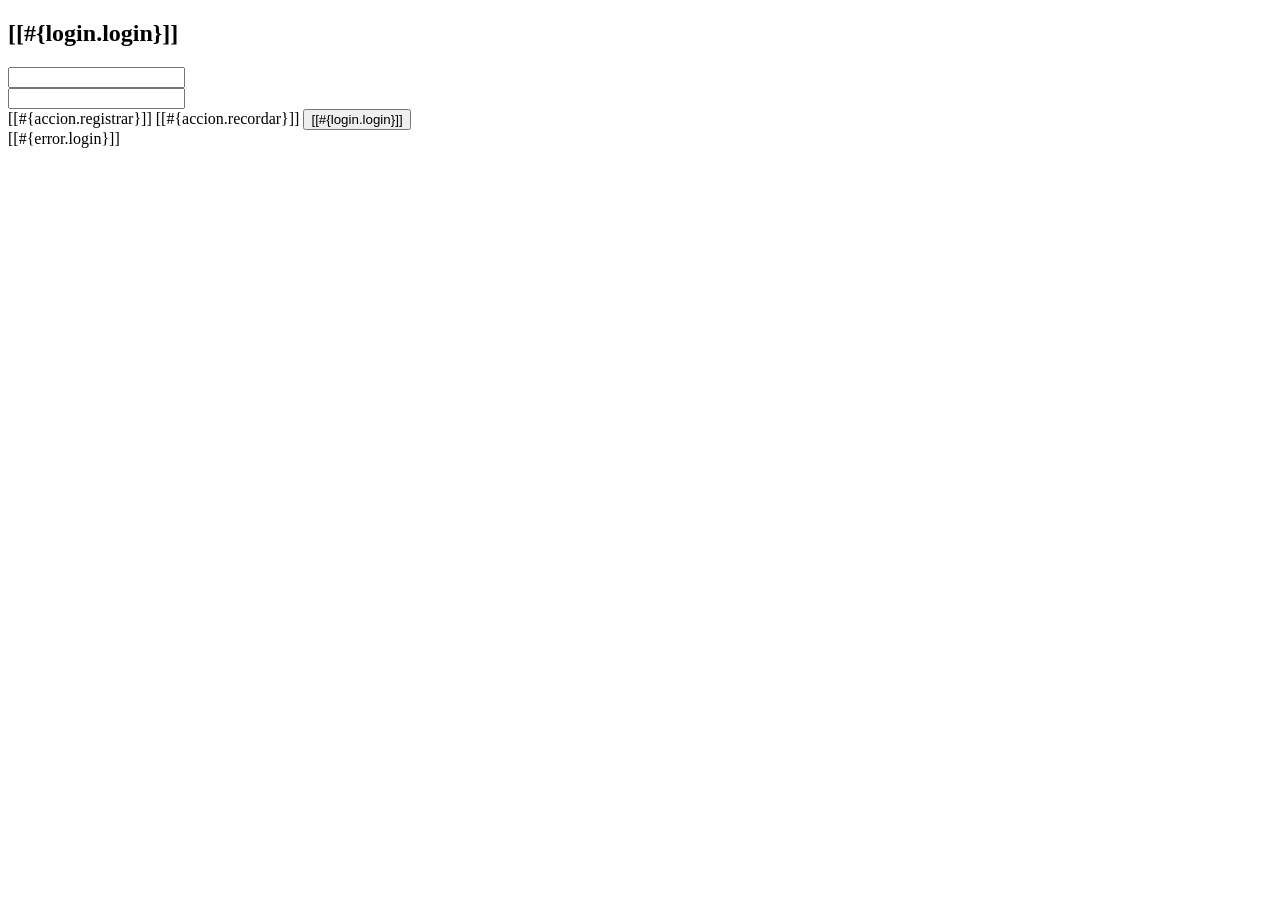
<file: TechShop_AryeriTorres/src/main/resources/templates/login.html>
<!DOCTYPE html>
<html xmlns="http://www.w3.org/1999/xhtml"
      xmlns:th="http://www.thymeleaf.org"
      xmlns:sec="http://www.thymeleaf.org/thymeleaf-extras-springsecurity6">
    <head th:replace="~{general/fragmentos :: head}"/>
    <body>
        <header th:replace="~{general/fragmentos :: header}"/>
        <div class="row my-5">
            <div class="col-md-4 offset-md-4">
                <div class="card">
                    <div class="card-header bg-success text-white text-center">
                        <h2>[[#{login.login}]]</h2>
                    </div>
                    <div class="card-body">
                        <form method="POST" th:action="@{/login}">
                            <!-- Formulario y campos -->
                            <div class="row my-3">
                                <label for="username" class="col-md-1 my-auto"><i class="fas fa-user-lock"></i></label>
                                <div class="col-md-11 my-auto">
                                    <input class="form-control" id="username" type="text" name="username" th:placeholder="#{login.username}"/>
                                </div>
                            </div>
                            <div class="row my-3">
                                <label for="password" class="col-md-1 my-auto"><i class="fas fa-key"></i></label>
                                <div class="col-md-11 my-auto">
                                    <input class="form-control" id="password" type="password" name="password" th:placeholder="#{login.password}"/>
                                </div>
                            </div>                            
                            <!-- Botones y enlaces -->
                            <div class="d-flex justify-content-around mt-4">
                                <!-- Enlace de registro (con estilo de botón) -->
                                <a th:href="@{/registro/nuevo}" class="btn btn-primary"><i class="fas fa-user-plus"></i> [[#{accion.registrar}]]</a>                                
                                <!-- Enlace para recordar contraseña -->
                                <a th:href="@{/registro/recordar}" class="btn btn-info"><i class="fas fa-envelope"></i> [[#{accion.recordar}]]</a>                                
                                <!-- Botón para enviar el formulario -->
                                <button class="btn btn-success" type="submit"><i class="fas fa-sign-in-alt"></i> [[#{login.login}]]</button>
                            </div>
                        </form>
                    </div>
                </div>
                <!-- Manejo de Errores -->
                <div th:if="${param.error != null}" class="alert alert-danger mt-3 text-center" role="alert">
                    [[#{error.login}]]
                </div>
            </div>
        </div>
        <footer th:replace="~{general/fragmentos :: footer}"/>
    </body>
</html>
</file>
